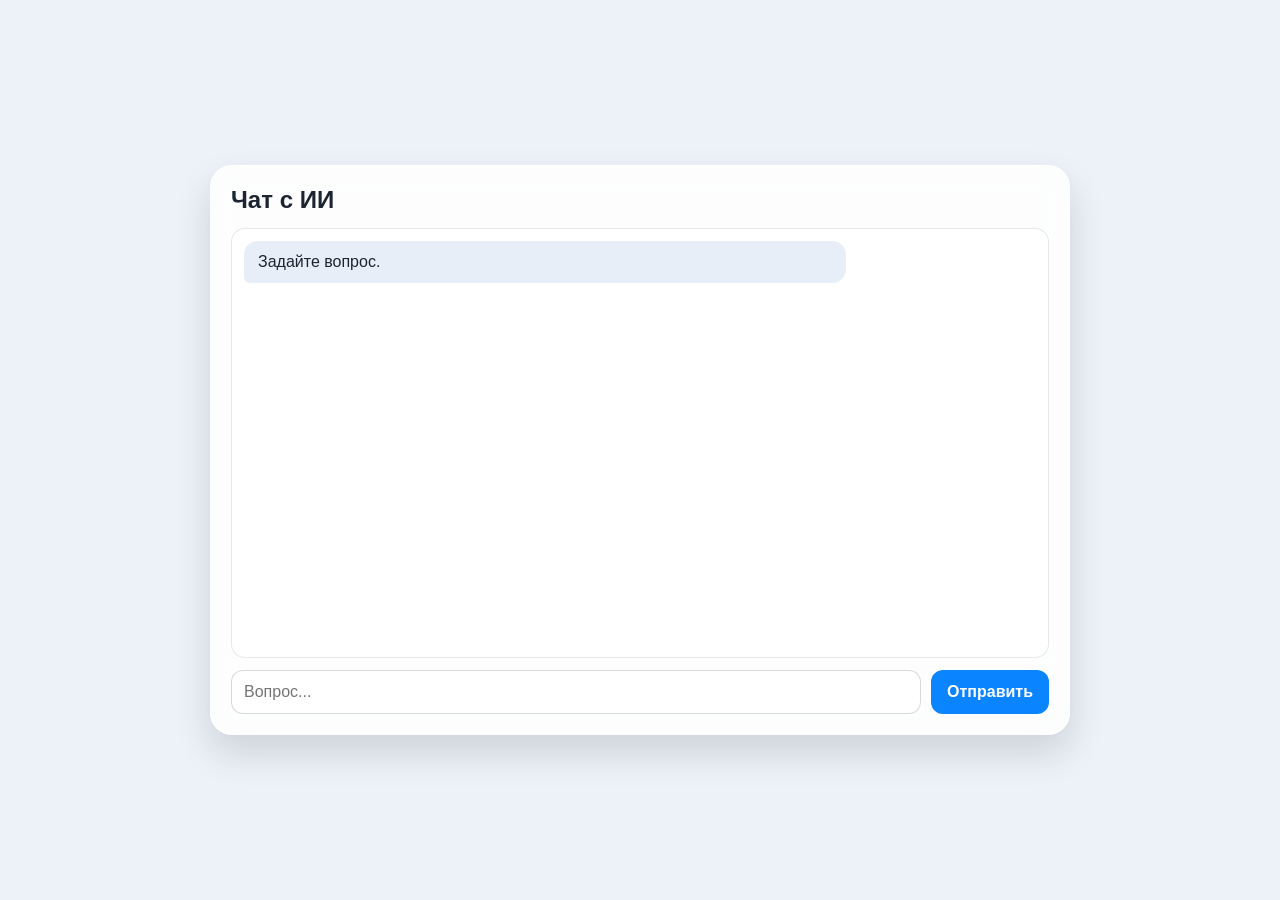
<file: index.html>
<!DOCTYPE html>
<html lang="en">
<head>
    <meta charset="UTF-8">
    <meta name="viewport" content="width=device-width, initial-scale=1.0">
    <link rel="stylesheet" href="style.css">
    <title>Чат с ИИ</title>
</head>
<body>
    <main class="chat-card">
        <h1>Чат с ИИ</h1>
        <div class="chat-log" id="chatLog"></div>

        <form id="chatForm" class="chat-form">
            <input type="text" id="questionInput" placeholder="Вопрос..." autocomplete="off" required>
            <button id="sendButton" type="submit">Отправить</button>
        </form>
    </main>

    <script>
        const chatForm = document.getElementById("chatForm");
        const questionInput = document.getElementById("questionInput")
        const sendButton = document.getElementById("sendButton")
        const chatLog = document.getElementById("chatLog")

        function addMessage(sender, text) {
            const messageElement = document.createElement("div")
            messageElement.className = `message ${sender}`
            messageElement.textContent = text
            chatLog.appendChild(messageElement)
            chatLog.scrollTop = chatLog.scrollHeight
        }

        function addLoader() {
            const loaderElement = document.createElement("div")
            loaderElement.className = "message assistant loading"
            loaderElement.innerHTML = "<span class='spinner'></span>Думаю..."
            chatLog.appendChild(loaderElement)
            chatLog.scrollTop = chatLog.scrollHeight
            return loaderElement
        }

        function setWaiting(waiting) {
            questionInput.disabled = waiting
            sendButton.disabled = waiting
            sendButton.textContent = waiting ? "Жду" : "Ответить"
        }

        addMessage("assistant", "Задайте вопрос.")

        chatForm.addEventListener("submit", async function(event) {
            event.preventDefault();
            const questionText = questionInput.value.trim()
            if (questionText === "") {
                return
            }

             addMessage("user", questionText)
             questionInput.value = ""
             setWaiting(true)
             const loaderElement = addLoader()

             try {
                const response = await fetch("/ask", {
                    method:"POST",
                    headers: {"Content-Type":"application/json"},
                    body: JSON.stringify({ question: questionText })
                })

                const responseData = await response.json()
                loaderElement.remove()

                if (response.ok) {
                    addMessage("assistant", responseData.answer)
                } else {
                    addMessage("assistant", responseData.error)
                }
             } catch (error) {
                loaderElement.remove()
                addMessage("assistant", "Ошибка соединения")
             } finally {
                setWaiting(false)
                questionInput.focus()
             }
        })
    </script>
</body>
</html>
</file>
<file: style.css>
* {
  box-sizing: border-box;
}

body {
  margin: 0;
  min-height: 100vh;
  display: grid;
  place-items: center;
  padding: 16px;
  font-family: -apple-system, BlinkMacSystemFont, "Segoe UI", sans-serif;
  color: #1b2430;
  background: #edf2f8;
}

.chat-card {
  width: min(860px, 100%);
  padding: 20px;
  border-radius: 22px;
  background: rgba(255, 255, 255, 0.86);
  border: 1px solid rgba(255, 255, 255, 0.95);
  box-shadow: 0 18px 36px rgba(17, 24, 39, 0.14);
  backdrop-filter: blur(12px);
}

h1 {
  margin: 0 0 14px 0;
  font-size: 24px;
}

.chat-log {
  height: 430px;
  overflow-y: auto;
  padding: 12px;
  border-radius: 14px;
  border: 1px solid rgba(17, 24, 39, 0.1);
  background: rgba(255, 255, 255, 0.72);
}

.message {
  max-width: 76%;
  padding: 10px 14px;
  margin-bottom: 10px;
  border-radius: 14px;
  line-height: 1.4;
  white-space: pre-wrap;
}

.message.user {
  margin-left: auto;
  color: #ffffff;
  background: #0a84ff;
  border-bottom-right-radius: 6px;
}

.message.assistant {
  margin-right: auto;
  background: #e8eef7;
  border-bottom-left-radius: 6px;
}

.message.loading {
  display: flex;
  align-items: center;
  gap: 8px;
  color: #4f5f77;
}

.spinner {
  width: 16px;
  height: 16px;
  border: 2px solid #c5d6eb;
  border-top-color: #0a84ff;
  border-radius: 50%;
  animation: spin 0.8s linear infinite;
}

@keyframes spin {
  to {
    transform: rotate(360deg);
  }
}

.chat-form {
  margin-top: 12px;
  display: grid;
  grid-template-columns: 1fr auto;
  gap: 10px;
}

#questionInput {
  padding: 12px;
  border-radius: 12px;
  border: 1px solid rgba(17, 24, 39, 0.16);
  font: inherit;
  outline: none;
}

#questionInput:focus {
  border-color: rgba(10, 132, 255, 0.6);
  box-shadow: 0 0 0 3px rgba(10, 132, 255, 0.14);
}

#sendButton {
  border: none;
  border-radius: 12px;
  padding: 0 16px;
  font: inherit;
  font-weight: 600;
  color: #ffffff;
  background: #0a84ff;
  cursor: pointer;
}

#sendButton:disabled {
  opacity: 0.7;
  cursor: default;
}

@media (max-width: 640px) {
  .chat-log {
    height: 56vh;
  }
}
</file>
<file: имя_папки/style.css>
* {
  box-sizing: border-box;
}

body {
  margin: 0;
  min-height: 100vh;
  display: grid;
  place-items: center;
  padding: 16px;
  font-family: -apple-system, BlinkMacSystemFont, "Segoe UI", sans-serif;
  color: #1b2430;
  background: #edf2f8;
}

.chat-card {
  width: min(860px, 100%);
  padding: 20px;
  border-radius: 22px;
  background: rgba(255, 255, 255, 0.86);
  border: 1px solid rgba(255, 255, 255, 0.95);
  box-shadow: 0 18px 36px rgba(17, 24, 39, 0.14);
  backdrop-filter: blur(12px);
}

h1 {
  margin: 0 0 14px 0;
  font-size: 24px;
}

.chat-log {
  height: 430px;
  overflow-y: auto;
  padding: 12px;
  border-radius: 14px;
  border: 1px solid rgba(17, 24, 39, 0.1);
  background: rgba(255, 255, 255, 0.72);
}

.message {
  max-width: 76%;
  padding: 10px 14px;
  margin-bottom: 10px;
  border-radius: 14px;
  line-height: 1.4;
  white-space: pre-wrap;
}

.message.user {
  margin-left: auto;
  color: #ffffff;
  background: #0a84ff;
  border-bottom-right-radius: 6px;
}

.message.assistant {
  margin-right: auto;
  background: #e8eef7;
  border-bottom-left-radius: 6px;
}

.message.loading {
  display: flex;
  align-items: center;
  gap: 8px;
  color: #4f5f77;
}

.spinner {
  width: 16px;
  height: 16px;
  border: 2px solid #c5d6eb;
  border-top-color: #0a84ff;
  border-radius: 50%;
  animation: spin 0.8s linear infinite;
}

@keyframes spin {
  to {
    transform: rotate(360deg);
  }
}

.chat-form {
  margin-top: 12px;
  display: grid;
  grid-template-columns: 1fr auto;
  gap: 10px;
}

#questionInput {
  padding: 12px;
  border-radius: 12px;
  border: 1px solid rgba(17, 24, 39, 0.16);
  font: inherit;
  outline: none;
}

#questionInput:focus {
  border-color: rgba(10, 132, 255, 0.6);
  box-shadow: 0 0 0 3px rgba(10, 132, 255, 0.14);
}

#sendButton {
  border: none;
  border-radius: 12px;
  padding: 0 16px;
  font: inherit;
  font-weight: 600;
  color: #ffffff;
  background: #0a84ff;
  cursor: pointer;
}

#sendButton:disabled {
  opacity: 0.7;
  cursor: default;
}

@media (max-width: 640px) {
  .chat-log {
    height: 56vh;
  }
}
</file>
